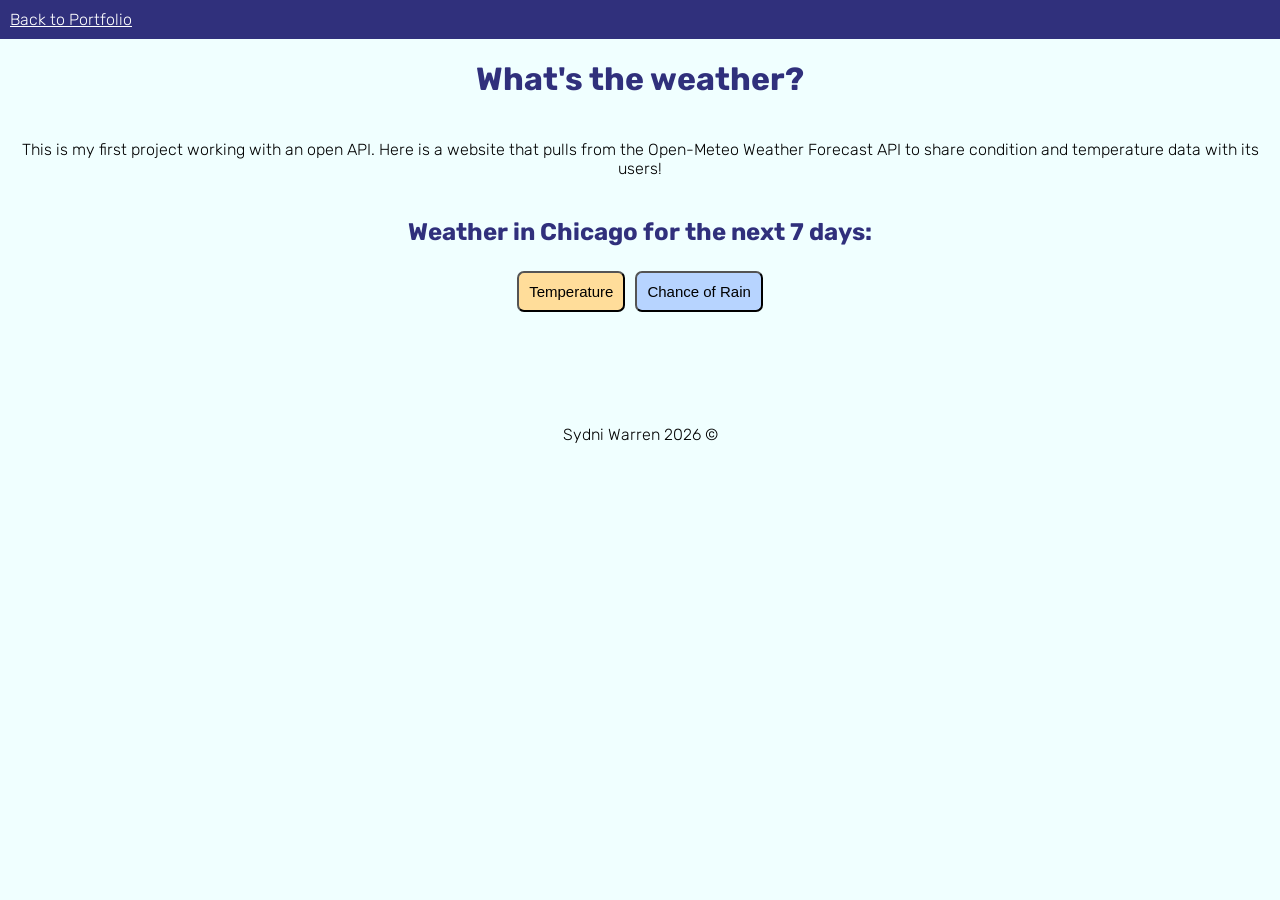
<file: openapi/openapi.html>
<!DOCTYPE html>
<html>
    <head>
        <title>
            Weather API Showcase
        </title>

        <meta lang="en">

        <meta charset="UTF-8">

        <meta name="viewport" content="width=device-width, initial-scale=1.0">

        <meta name="description" content="Weather API Project">

        <link href="CSS/openapi.css" rel="stylesheet">
    </head>

    <body>
        <nav>
            <a href="../index.html">Back to Portfolio</a>
        </nav>

        <h1>What's the weather?</h1>

        <p>This is my first project working with an open API. Here is a website that pulls from the Open-Meteo Weather Forecast API to share condition and temperature data with its users!</p>

        <h2>Weather in Chicago for the next 7 days:</h2>

        <div id="Buttons">
            <button type="button" id="Temperature">Temperature</button>
            <button type="button" id="Precipitation">Chance of Rain</button>
        </div>

        <section id="Weather">
            <div id="weather-data">
                <h2 id="Header1"></h2>
                <ol id="maxs-chances">
    
                </ol>
                <h2 id="Header2"></h2>
                <ol id="mins">
    
                </ol>
            </div>
        </section>

        <script src="JS/openapi.js"></script>
    
    </body>
</html>
</file>
<file: openapi/CSS/openapi.css>
@import url('https://fonts.googleapis.com/css2?family=Iosevka+Charon:ital,wght@0,300;0,400;0,500;0,700;1,300;1,400;1,500;1,700&family=Rubik:ital,wght@0,300..900;1,300..900&display=swap');

body {
    margin: 0px;
    background-color: azure;
    color: black;
    font-family: "Rubik", sans-serif;
    font-optical-sizing: auto;
    font-weight: 300;
    font-style: normal;
}

nav {
    padding: 10px;
    background: rgb(48, 48, 124);
}

nav a:link {
    color: white;
}

nav a:visited {
    color: rgb(226, 226, 243);
}

h1 {
    color: rgb(48, 48, 124);
    text-align: center;
}

p {
    padding: 20px;
    text-align: center;
}

h2 {
    color: rgb(48, 48, 124);
    text-align: center;
}

#Buttons {
    display: flex;
    margin: auto;
    justify-content: center;
    flex-direction: row;
}

#Temperature {
    margin: 5px;
    padding: 10px;
    font-size: 15px;
    background-color: rgb(255, 221, 154);
    border-radius: 7px;
    
}

#Precipitation {
    margin: 5px;
    padding: 10px;
    font-size: 15px;
    background-color: rgb(183, 212, 255);
    border-radius: 7px;
}

#Temperature:hover {
    cursor: pointer;
}

#Precipitation:hover {
    cursor: pointer;
}

#Temperature:active {
    background-color: rgb(255, 232, 187);
}

#Precipitation:active {
    background-color: rgb(209, 227, 255);
}

#Weather {
  display: flex;
  justify-content: center;
  width: 100%;
}

#weather-data {
  margin: 0 auto;
  text-align: center;
  display: flex;
  flex-direction: column;
  align-items: center;
  gap: 16px;
}

#maxs-chances,
#mins {
  list-style: none;
  padding: 0;
  margin: 0;
  display: flex;
  justify-content: center;
  flex-wrap: wrap;
  gap: 10px;
}

#maxs-chances li,
#mins li {
  padding: 8px 12px;
  background: rgba(48, 48, 124, 0.08);
  border-radius: 10px;
}
</file>
